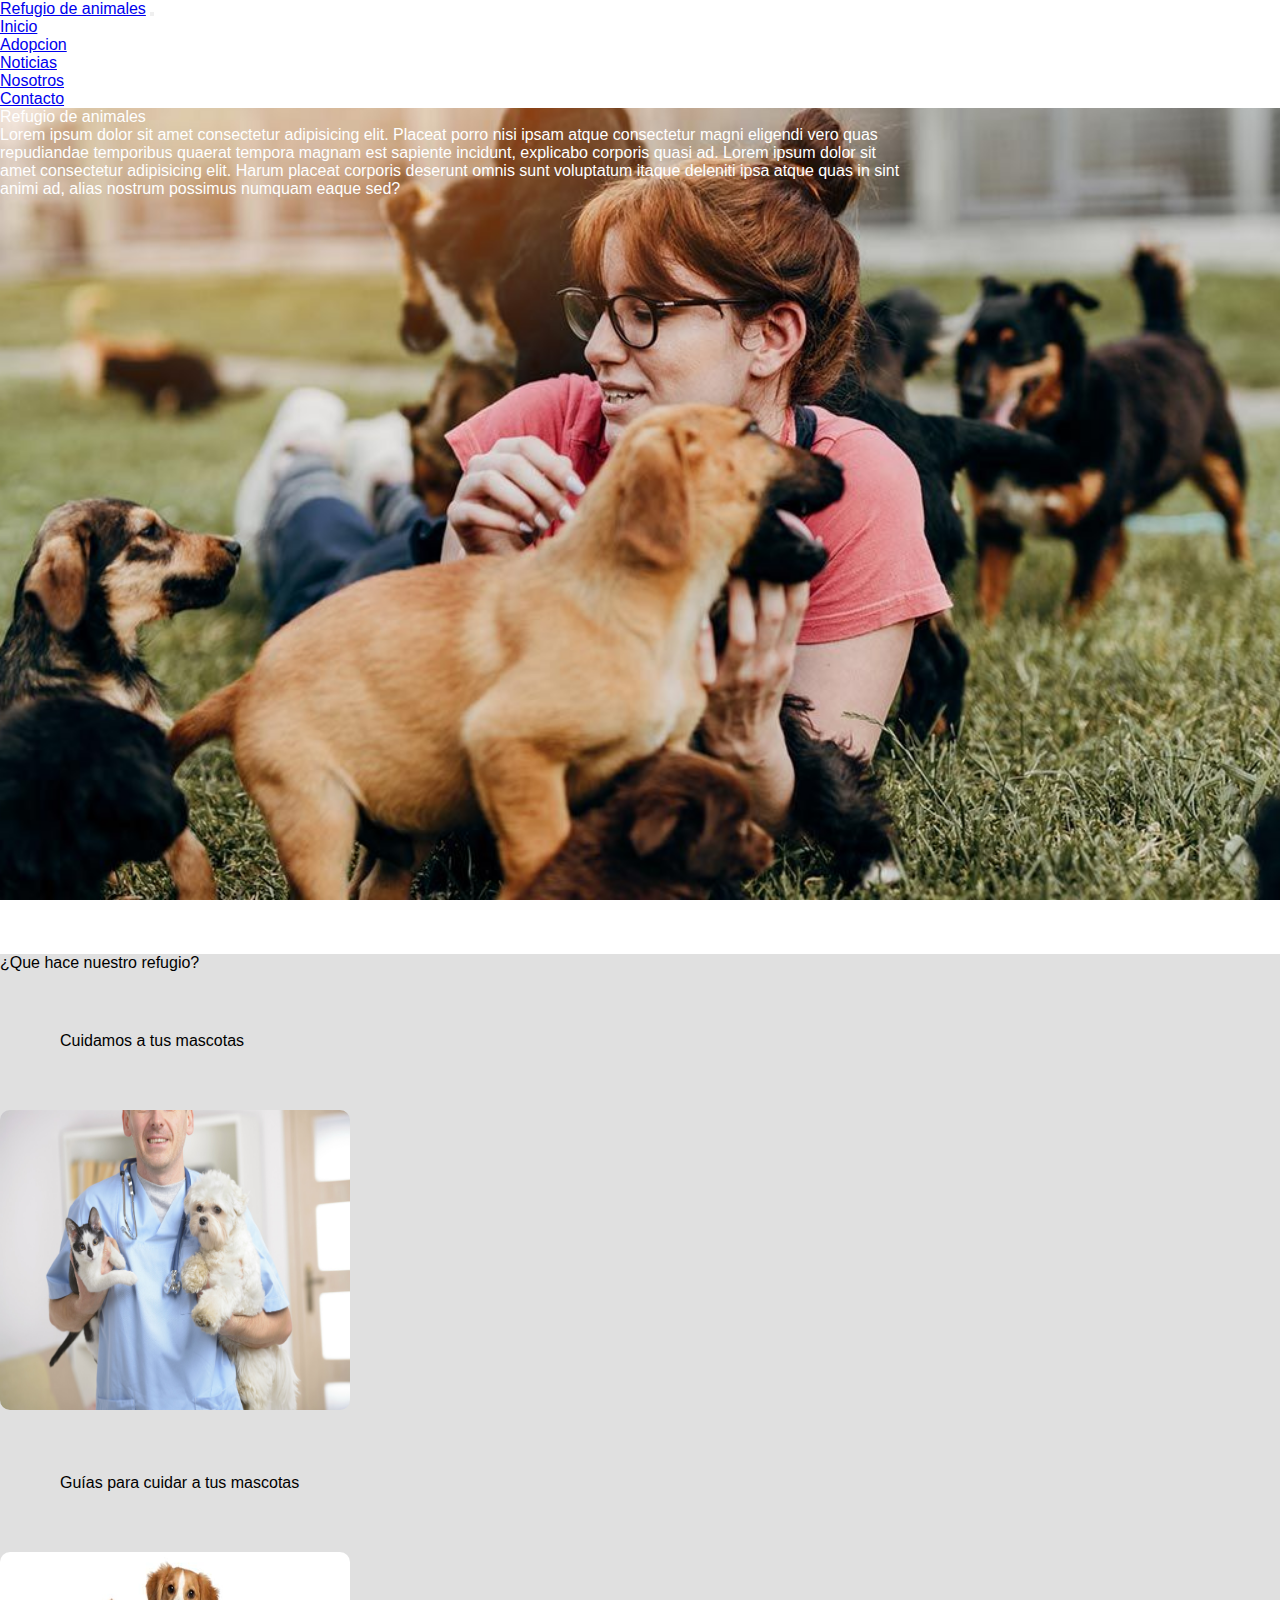
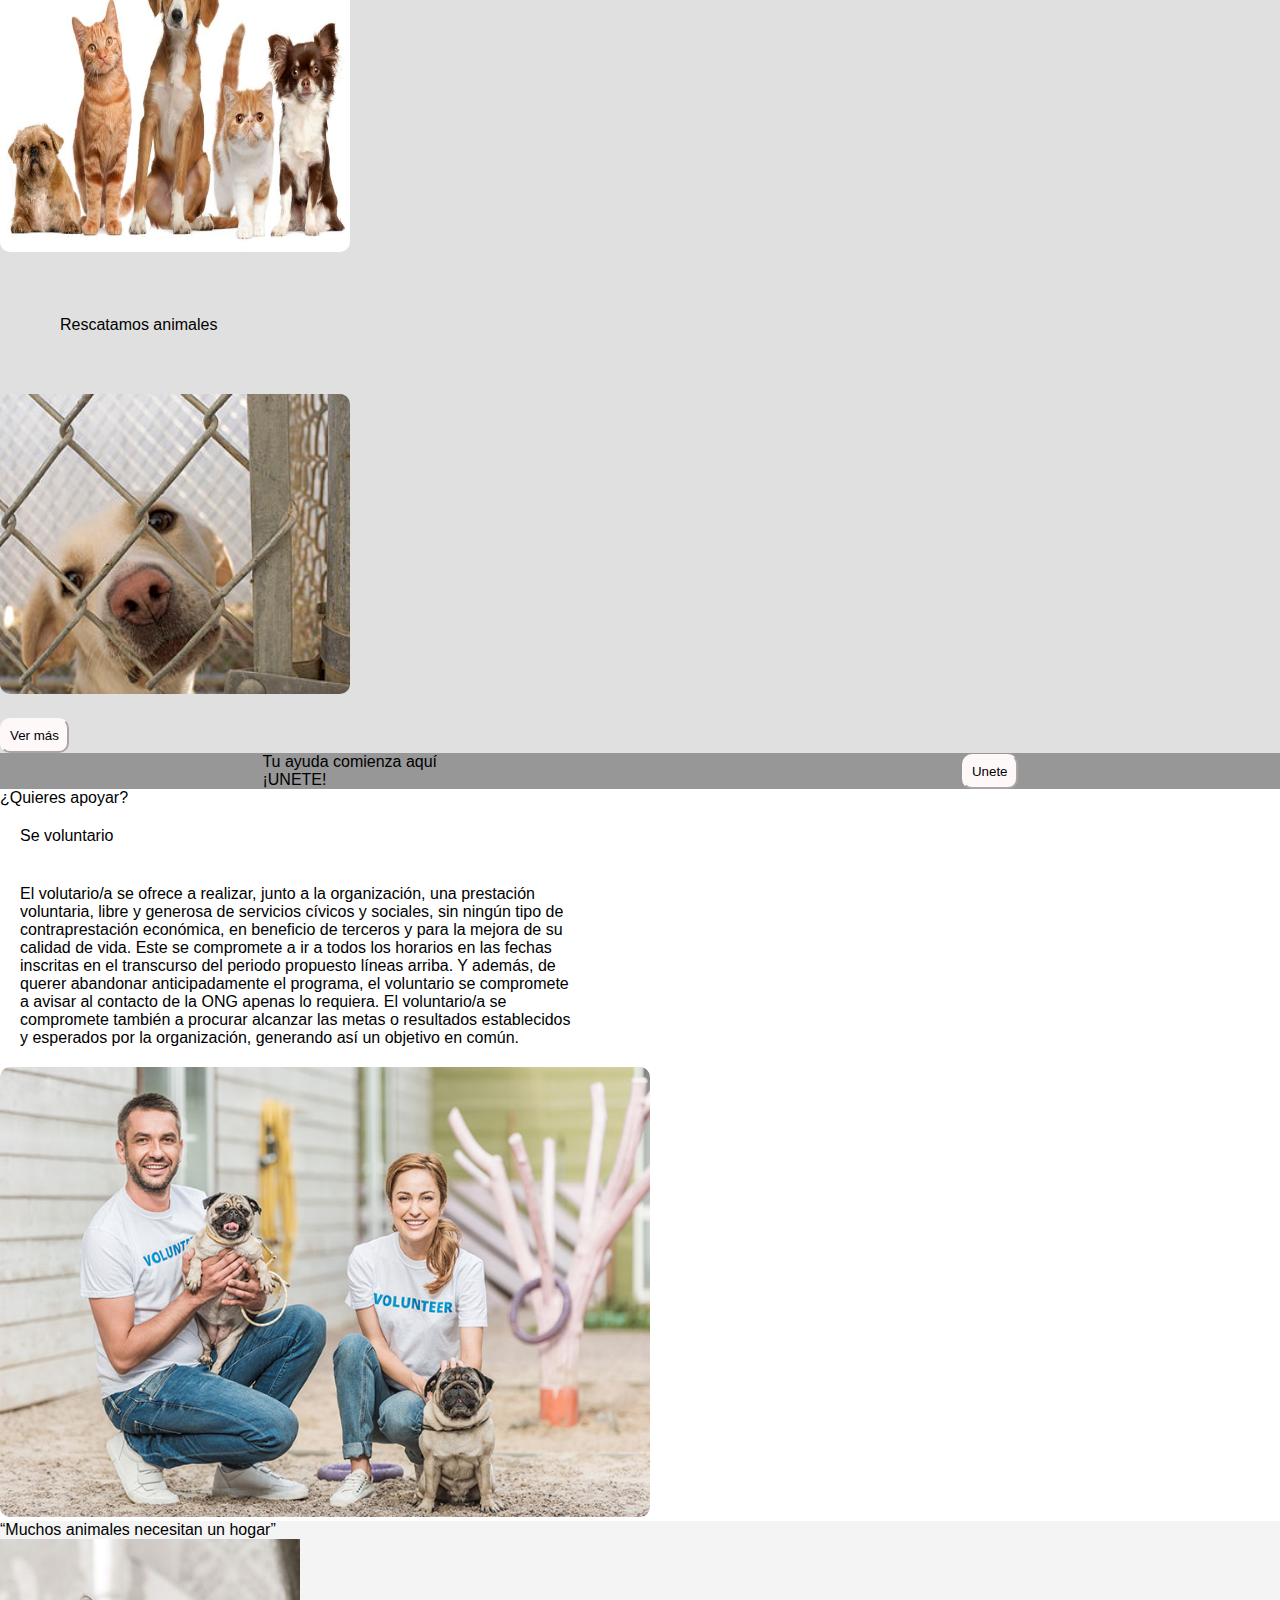
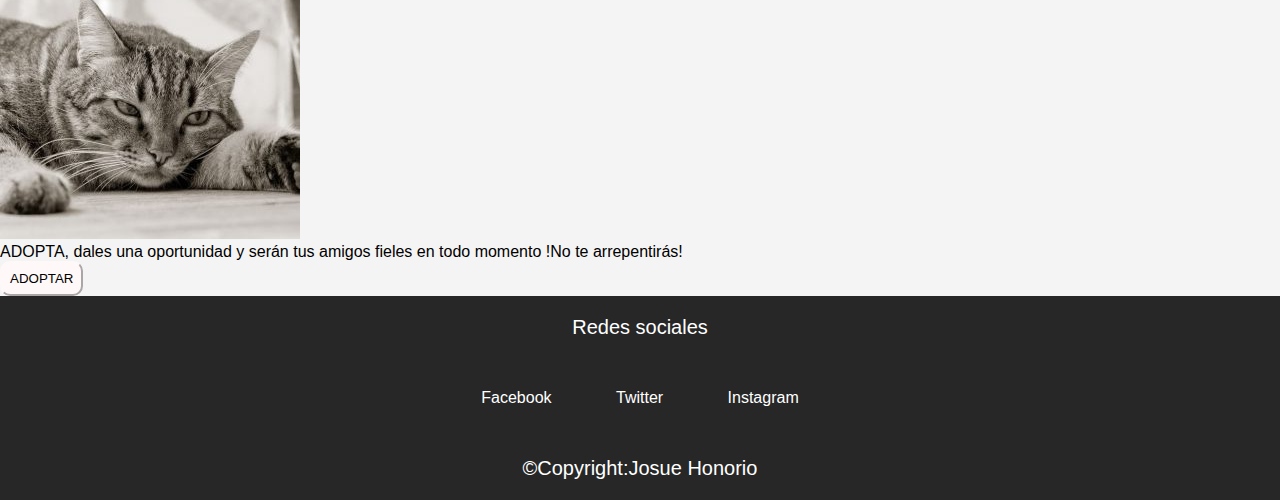
<file: index.html>
<!DOCTYPE html>
<html lang="en">
<head>
    <meta charset="UTF-8">
    <meta http-equiv="X-UA-Compatible" content="IE=edge">
    <meta name="viewport" content="width=device-width, initial-scale=1.0">
    <meta name="viewport" content="width=device-width, initial-scale=1">
    <link href="https://cdn.jsdelivr.net/npm/bootstrap@5.1.3/dist/css/bootstrap.min.css" rel="stylesheet" integrity="sha384-1BmE4kWBq78iYhFldvKuhfTAU6auU8tT94WrHftjDbrCEXSU1oBoqyl2QvZ6jIW3" crossorigin="anonymous">
    <link rel="stylesheet" href="https://cdnjs.cloudflare.com/ajax/libs/animate.css/4.1.1/animate.min.css"/>
    <link rel="stylesheet" href="./estilo/style.css">
    
    <title>Refugio de animales</title>
</head>
<body>

    <!------------- HEADER/NAV ------------->

    <header>
        <nav class="navbar navbar-expand-lg navbar-light bg-light">
            <div class="container-fluid">
                <a class="navbar-brand" href="index.html">Refugio de animales</a>
                <button class="navbar-toggler" type="button" data-bs-toggle="collapse" data-bs-target="#navbarNav" aria-controls="navbarNav" aria-expanded="false" aria-label="Toggle navigation">
                    <span class="navbar-toggler-icon"></span>
                </button>
                <div class="collapse navbar-collapse justify-content-end" id="navbarNav">

                    <ul class="navbar-nav fs-5">
                        <li class="nav-item"><a class="nav-link active" aria-current="page" href="index.html">Inicio</a></li>
                        <li class="nav-item"><a class="nav-link" href="./secciones/adopcion.html">Adopcion</a></li>
                        <li class="nav-item"><a class="nav-link" href="./secciones/noticias.html">Noticias</a></li>
                        <li class="nav-item"><a class="nav-link" href="./secciones/nosotros.html">Nosotros</a></li>
                        <li class="nav-item"><a class="nav-link" href="./secciones/contacto.html">Contacto</a></li>
                    </ul>
                </div>
            </div>
        </nav>
    </header>


    <main>

        <!------------- HERO SECTION ------------->

        <section class="inicio-hero px-xl-5 px-4">
            <div class="inicio-texto d-flex flex-column justify-content-center  animate__animated animate__zoomIn">

                <p class="display-3">Refugio de animales</p>

                <p class="h5 pb-3">Lorem ipsum dolor sit amet consectetur adipisicing elit. Placeat porro nisi ipsam atque consectetur magni eligendi vero quas repudiandae temporibus quaerat tempora magnam est sapiente incidunt, explicabo corporis quasi ad. Lorem ipsum dolor sit amet consectetur adipisicing elit. Harum placeat corporis deserunt omnis sunt voluptatum itaque deleniti ipsa atque quas in sint animi ad, alias nostrum possimus numquam eaque sed?</p>
                
            </div>
        </section> 

        <!------------- INFORMACION ------------->

        <section class="d-flex flex-column align-items-center px-4 py-5 fondo-edit">
            <p class="h1 fw-bold text-center">¿Que hace nuestro refugio?</p>

            <div class="d-flex flex-wrap justify-content-center px-4">

                <div class="img-caja p-3 text-center caja-responsive">
                    <p class="h3 edit-titulo">Cuidamos a tus mascotas</p>
                    <img src="./multimedia/imagenes/cuidamos-a-tus-mascotas.jpg" alt="cuidamos-a-tus-mascotas">
                </div>
    
                <div class="img-caja p-3 text-center caja-responsive">
                    <p class="h3 edit-titulo">Guías para cuidar a tus mascotas</p>
                    <img src="./multimedia/imagenes/cuidar-a-tus-mascotas.jpg" alt="cuidar-a-tus-mascotas">
                </div>
    
                <div class="img-caja p-3 text-center caja-responsive">
                    <p class="h3 edit-titulo">Rescatamos animales</p>
                    <img src="./multimedia/imagenes/rescate-de-animales.jpg" alt="rescate-de-animales">
                </div>

            </div>
                <button type="button" class="button-edit btn fw-bold"><a href="#">Ver más</a></button>
        </section>

        <!------------- BANNER ------------->

        <section class="inicio-banner px-4 py-5">
            <div>
                <p class="h2 fw-bold">Tu ayuda comienza aquí</p>
                <p class="h4">¡UNETE!</p>
            </div>
            <button type="button" class="button-edit btn fw-bold "><a href="./secciones/contacto.html">Unete</a></button>
        </section>

        <!------------- APOYAR/INFO ------------->

        <section class="d-flex flex-column align-items-center px-4 py-5">
            <p class="h1 fw-bold text-center">¿Quieres apoyar?</p>
            <div class="caja-img d-flex flex-wrap justify-content-center px-4"> 
                <div class="caja-text">
                    <p class="h3">Se voluntario</p>
                    <p>El volutario/a se ofrece a realizar, junto a la organización, una prestación voluntaria, libre y generosa de servicios cívicos y sociales, sin ningún tipo de 
                        contraprestación económica, en beneficio de terceros y para la mejora de su calidad de vida.
                
                        Este se compromete a ir a todos los horarios en las fechas inscritas en el transcurso del periodo propuesto líneas arriba. Y además, de querer abandonar anticipadamente el programa, el voluntario se compromete a avisar al contacto de la ONG apenas lo requiera.
                
                        El voluntario/a se compromete también a procurar alcanzar las metas o resultados establecidos y esperados por la organización, generando así un objetivo en común.
                    </p>
                </div>
                    <img src="./multimedia/imagenes/voluntariado-con-animales.jpg" alt="voluntariado-con-animales">
            </div>
        </section>

        <!------------- ADOPCION ------------->

        <section class="flexSpot">
            <div class="adoptar-inicio d-flex flex-column align-items-center px-4 py-5 caja-responsive">
				<p class="firstTitle h1 text-center">“Muchos animales necesitan un hogar”</p>
				<img class="pt-5" src="./multimedia/imagenes/gato-uno.jpg" alt="gato-uno">
				<p class="secondColor text-center parrafoExacto pt-4">ADOPTA, dales una oportunidad y serán tus amigos fieles en todo momento !No te arrepentirás!</p>
                <button type="button" class="button-edit btn fw-bold"><a href="./secciones/adopcion.html">ADOPTAR</a></button>
        </section>

    </main>

    <!------------- FOOTER ------------->

    <footer class="caja-footer">
        <p>Redes sociales</p>
        <ul>
			<li><a href="https://www.facebook.com/" target="_blank">Facebook</a></li>
			<li><a href="https://www.twitter.com/" target="_blank">Twitter</a></li>
			<li><a href="https://www.instagram.com/" target="_blank">Instagram</a></li>
		</ul>

        <div>
            <p>©Copyright:Josue Honorio</p>
        </div>
    </footer>
    
    <script src="https://cdn.jsdelivr.net/npm/bootstrap@5.1.3/dist/js/bootstrap.bundle.min.js" integrity="sha384-ka7Sk0Gln4gmtz2MlQnikT1wXgYsOg+OMhuP+IlRH9sENBO0LRn5q+8nbTov4+1p" crossorigin="anonymous"></script>
</body>
</html>
</file>
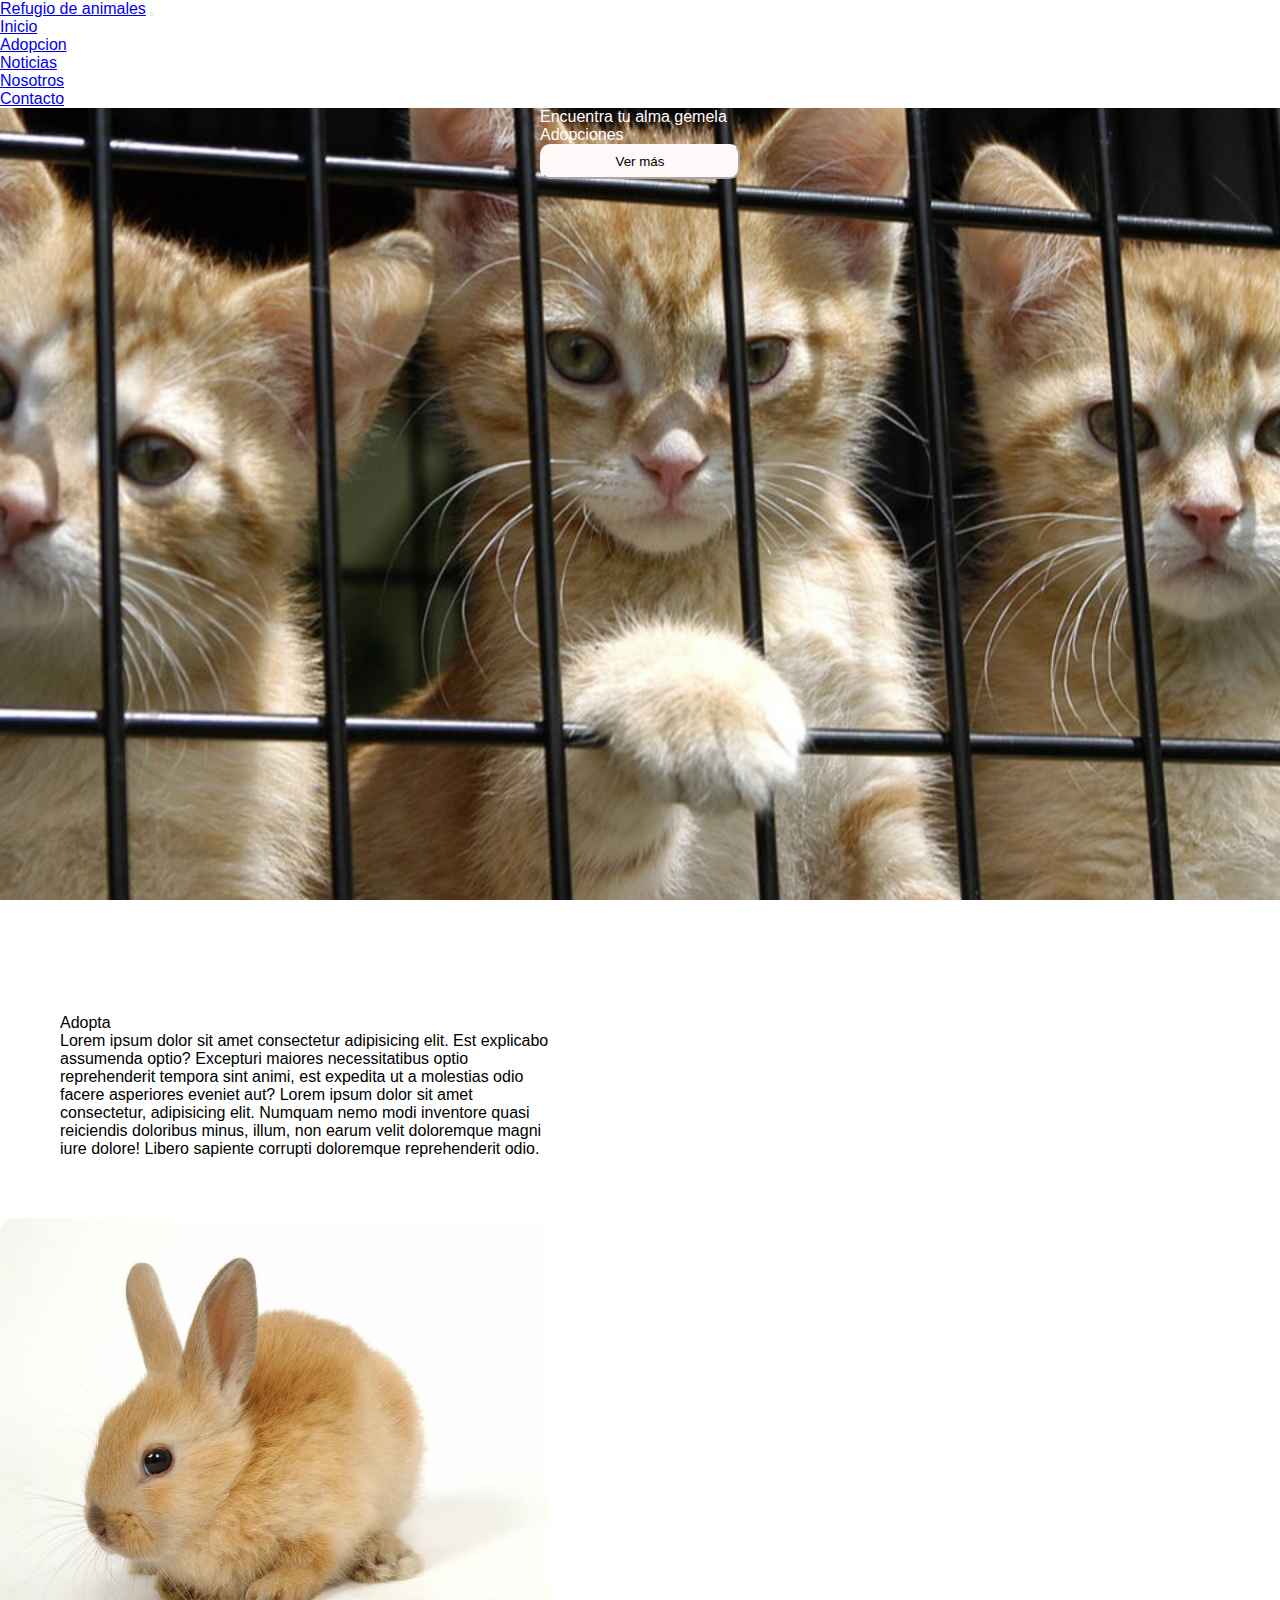
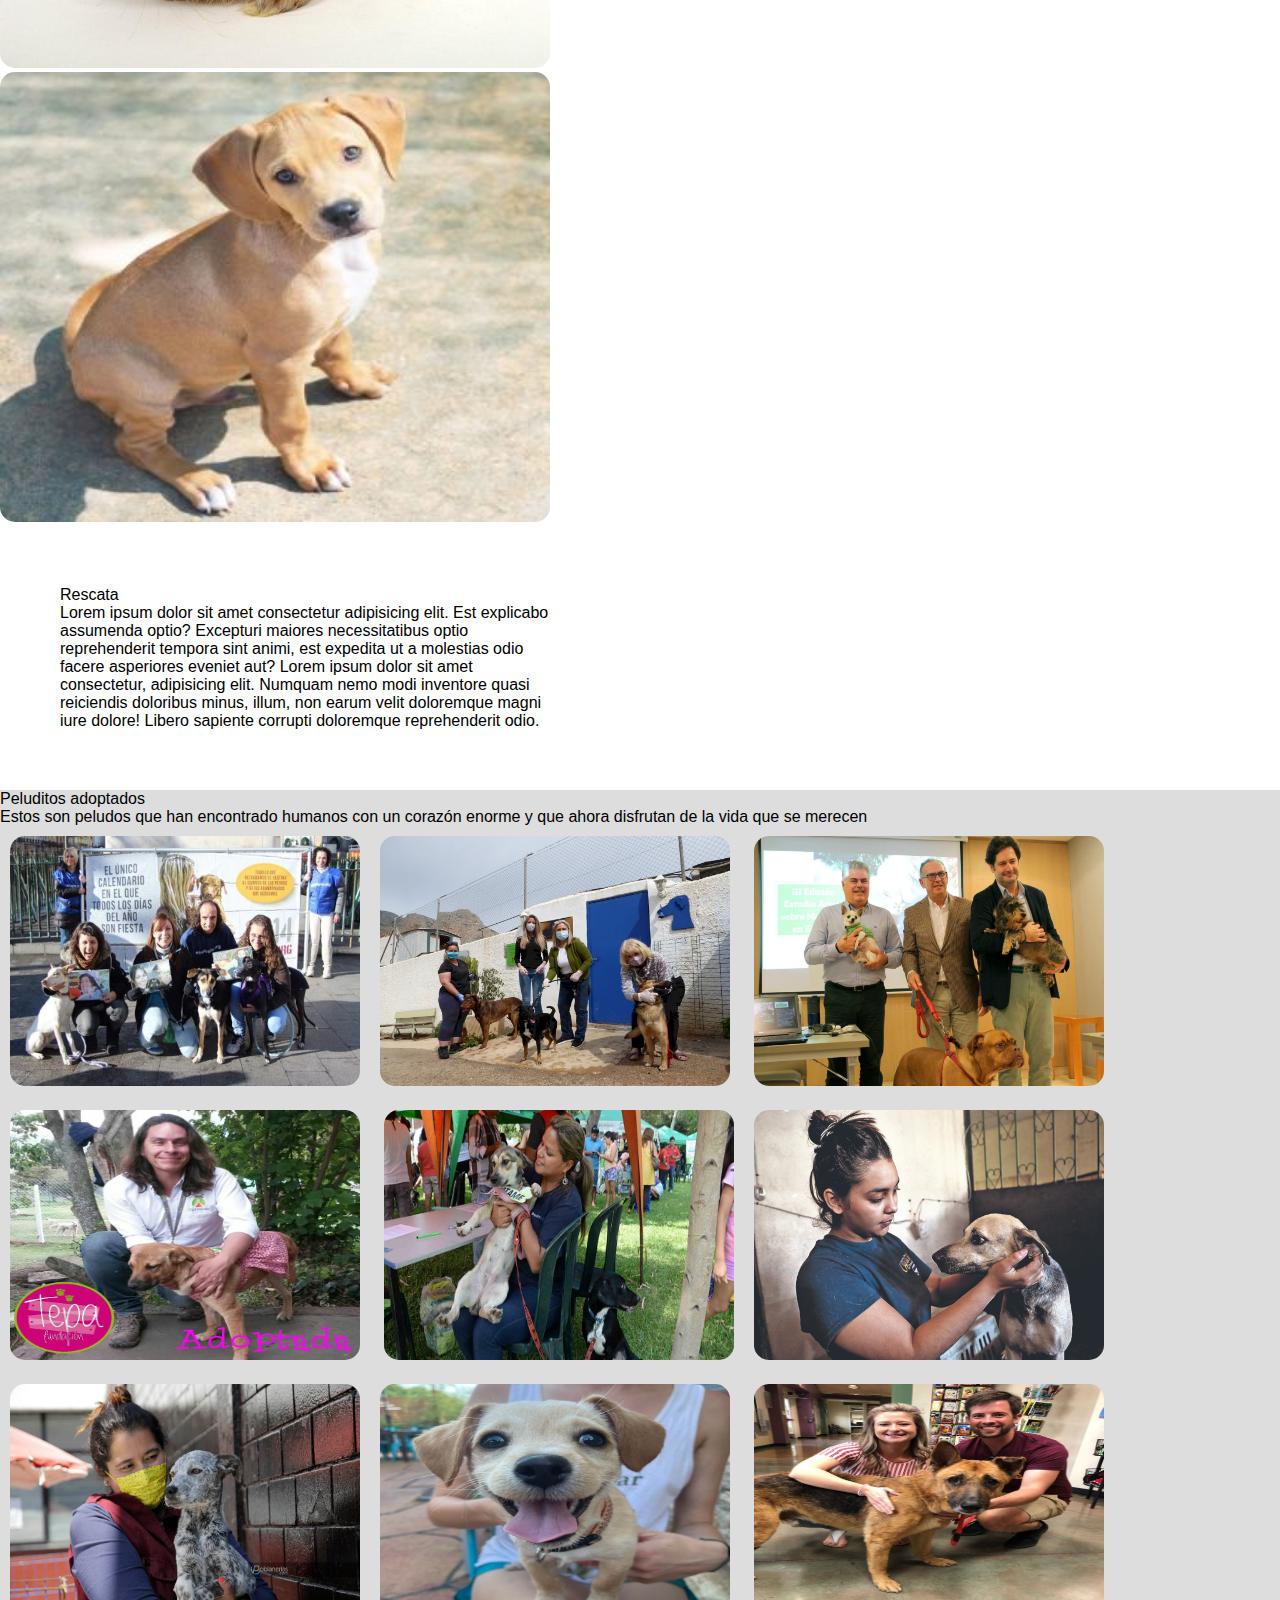
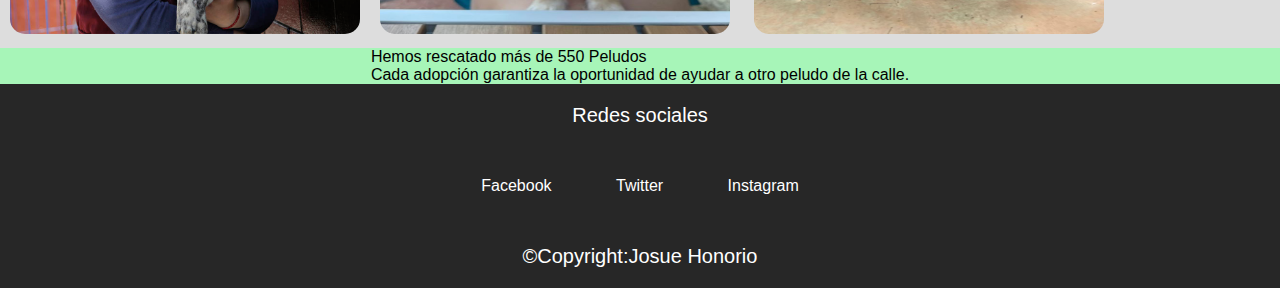
<file: secciones/adopcion.html>
<!DOCTYPE html>
<html lang="en">
<head>
    <meta charset="UTF-8">
    <meta http-equiv="X-UA-Compatible" content="IE=edge">
    <meta name="viewport" content="width=device-width, initial-scale=1.0">
    <meta name="viewport" content="width=device-width, initial-scale=1">
    <link href="https://cdn.jsdelivr.net/npm/bootstrap@5.1.3/dist/css/bootstrap.min.css" rel="stylesheet" integrity="sha384-1BmE4kWBq78iYhFldvKuhfTAU6auU8tT94WrHftjDbrCEXSU1oBoqyl2QvZ6jIW3" crossorigin="anonymous">
    <link rel="stylesheet" href="https://cdnjs.cloudflare.com/ajax/libs/animate.css/4.1.1/animate.min.css"/>
    <link rel="stylesheet" href="../estilo/style.css">
    
    <title>Adopcion</title>
</head>
<body>

    <!------------- HEADER/NAV ------------->

    <header>
        <nav class="navbar navbar-expand-lg navbar-light bg-light">
            <div class="container-fluid">
                <a class="navbar-brand" href="index.html">Refugio de animales</a>
                <button class="navbar-toggler" type="button" data-bs-toggle="collapse" data-bs-target="#navbarNav" aria-controls="navbarNav" aria-expanded="false" aria-label="Toggle navigation">
                    <span class="navbar-toggler-icon"></span>
                </button>
                <div class="collapse navbar-collapse justify-content-end" id="navbarNav">

                    <ul class="navbar-nav fs-5">
                        <li class="nav-item"><a class="nav-link active" aria-current="page" href="../index.html">Inicio</a></li>
                        <li class="nav-item"><a class="nav-link" href="./adopcion.html">Adopcion</a></li>
                        <li class="nav-item"><a class="nav-link" href="./noticias.html">Noticias</a></li>
                        <li class="nav-item"><a class="nav-link" href="./nosotros.html">Nosotros</a></li>
                        <li class="nav-item"><a class="nav-link" href="./contacto.html">Contacto</a></li>
                    </ul>
                </div>
            </div>
        </nav>
    </header>

    <main>

        <!------------- HERO SECTION ------------->

        <section class="adopcion-hero px-xl-5 px-4">
            <div class="adopcion-texto d-flex flex-column justify-content-center animate__animated animate__flipInX">

                <p class="display-4">Encuentra tu alma gemela</p>

                <p class="h3 pb-4">Adopciones</p>

                <button type="button" class="button-edit editar-adop btn fw-bold"><a href="#">Ver más</a></button>
                
            </div>
            
        </section>

        <!------------- ADOPTAR ------------->

        <section class="d-flex flex-column align-items-center px-4 py-5">
            
            <div class="d-flex flex-wrap justify-content-center px-4 img-edit caja-responsive">
                <div class="caja-adoptar">
                    <p class="h1 fw-bold">Adopta</p>
                    <p class="h5">Lorem ipsum dolor sit amet consectetur adipisicing elit. Est explicabo assumenda optio? Excepturi maiores necessitatibus optio reprehenderit tempora sint animi, est expedita ut a molestias odio facere asperiores eveniet aut? Lorem ipsum dolor sit amet consectetur, adipisicing elit. Numquam nemo modi inventore quasi reiciendis doloribus minus, illum, non earum velit doloremque magni iure dolore! Libero sapiente corrupti doloremque reprehenderit odio.</p>
                </div>
                <img src="../multimedia/imagenes/conejo.jpg" alt="conejo">
            </div>

            <div class="d-flex flex-wrap-reverse justify-content-center px-4 img-edit caja-responsive">
                <img src="../multimedia/imagenes/perro-uno.jpg" alt="perro">
                <div class="caja-adoptar">
                    <p class="h1 fw-bold">Rescata</p>
                    <p class="h5">Lorem ipsum dolor sit amet consectetur adipisicing elit. Est explicabo assumenda optio? Excepturi maiores necessitatibus optio reprehenderit tempora sint animi, est expedita ut a molestias odio facere asperiores eveniet aut? Lorem ipsum dolor sit amet consectetur, adipisicing elit. Numquam nemo modi inventore quasi reiciendis doloribus minus, illum, non earum velit doloremque magni iure dolore! Libero sapiente corrupti doloremque reprehenderit odio.</p>
                </div>

            </div>

        </section>

        <!------------- ADOPTADOS ------------->

        <section class="d-flex flex-column align-items-center px-4 py-5 edit-fondo">
            <p class="h1 fw-bold">Peluditos adoptados</p>
            <p class="h5">Estos son peludos que han encontrado humanos con un corazón enorme y que ahora disfrutan de la vida que se merecen</p>
            <div class="caja-imagen d-flex flex-wrap justify-content-center px-4">
                <img src="../multimedia/imagenes/adoptados-1.jpg" alt="adoptados-1"><img src="../multimedia/imagenes/adoptados-2.jpg" alt="adoptados-2"> 
                <img src="../multimedia/imagenes/adoptados-3.jpg" alt="adoptados-3"><img src="../multimedia/imagenes/adoptados-4.jpg" alt="adoptados-4">
                <img src="../multimedia/imagenes/adoptados-5.jpg" alt="adoptados-5"><img src="../multimedia/imagenes/adoptados-6jpg.jpg" alt="adoptados-6">
                <img src="../multimedia/imagenes/adoptados-7.jpg" alt="adoptados-7"><img src="../multimedia/imagenes/adoptados-8.jpg" alt="adoptados-8"> 
                <img src="../multimedia/imagenes/adoptados-9.jpg" alt="adoptados-9">
            </div>  
        </section>

        <!------------- BANNER ------------->

        <section class="d-flex flex-wrap caja-similar px-4 py-5">

            <div class="d-flex flex-column  align-items-center px-4 ">
                <p class="h2 fw-bold">Hemos rescatado más de 550 Peludos</p>
                <p class="h5">Cada adopción garantiza la oportunidad de ayudar a otro peludo de la calle.</p>
            </div>

        </section>

    </main>




    <!------------- FOOTER ------------->

    <footer class="caja-footer">
        <p>Redes sociales</p>
        <ul>
			<li><a href="https://www.facebook.com/" target="_blank">Facebook</a></li>
			<li><a href="https://www.twitter.com/" target="_blank">Twitter</a></li>
			<li><a href="https://www.instagram.com/" target="_blank">Instagram</a></li>
		</ul>

        <div>
            <p>©Copyright:Josue Honorio</p>
        </div>
    </footer>
    
    <script src="https://cdn.jsdelivr.net/npm/bootstrap@5.1.3/dist/js/bootstrap.bundle.min.js" integrity="sha384-ka7Sk0Gln4gmtz2MlQnikT1wXgYsOg+OMhuP+IlRH9sENBO0LRn5q+8nbTov4+1p" crossorigin="anonymous"></script>
</body>
</html>
</file>
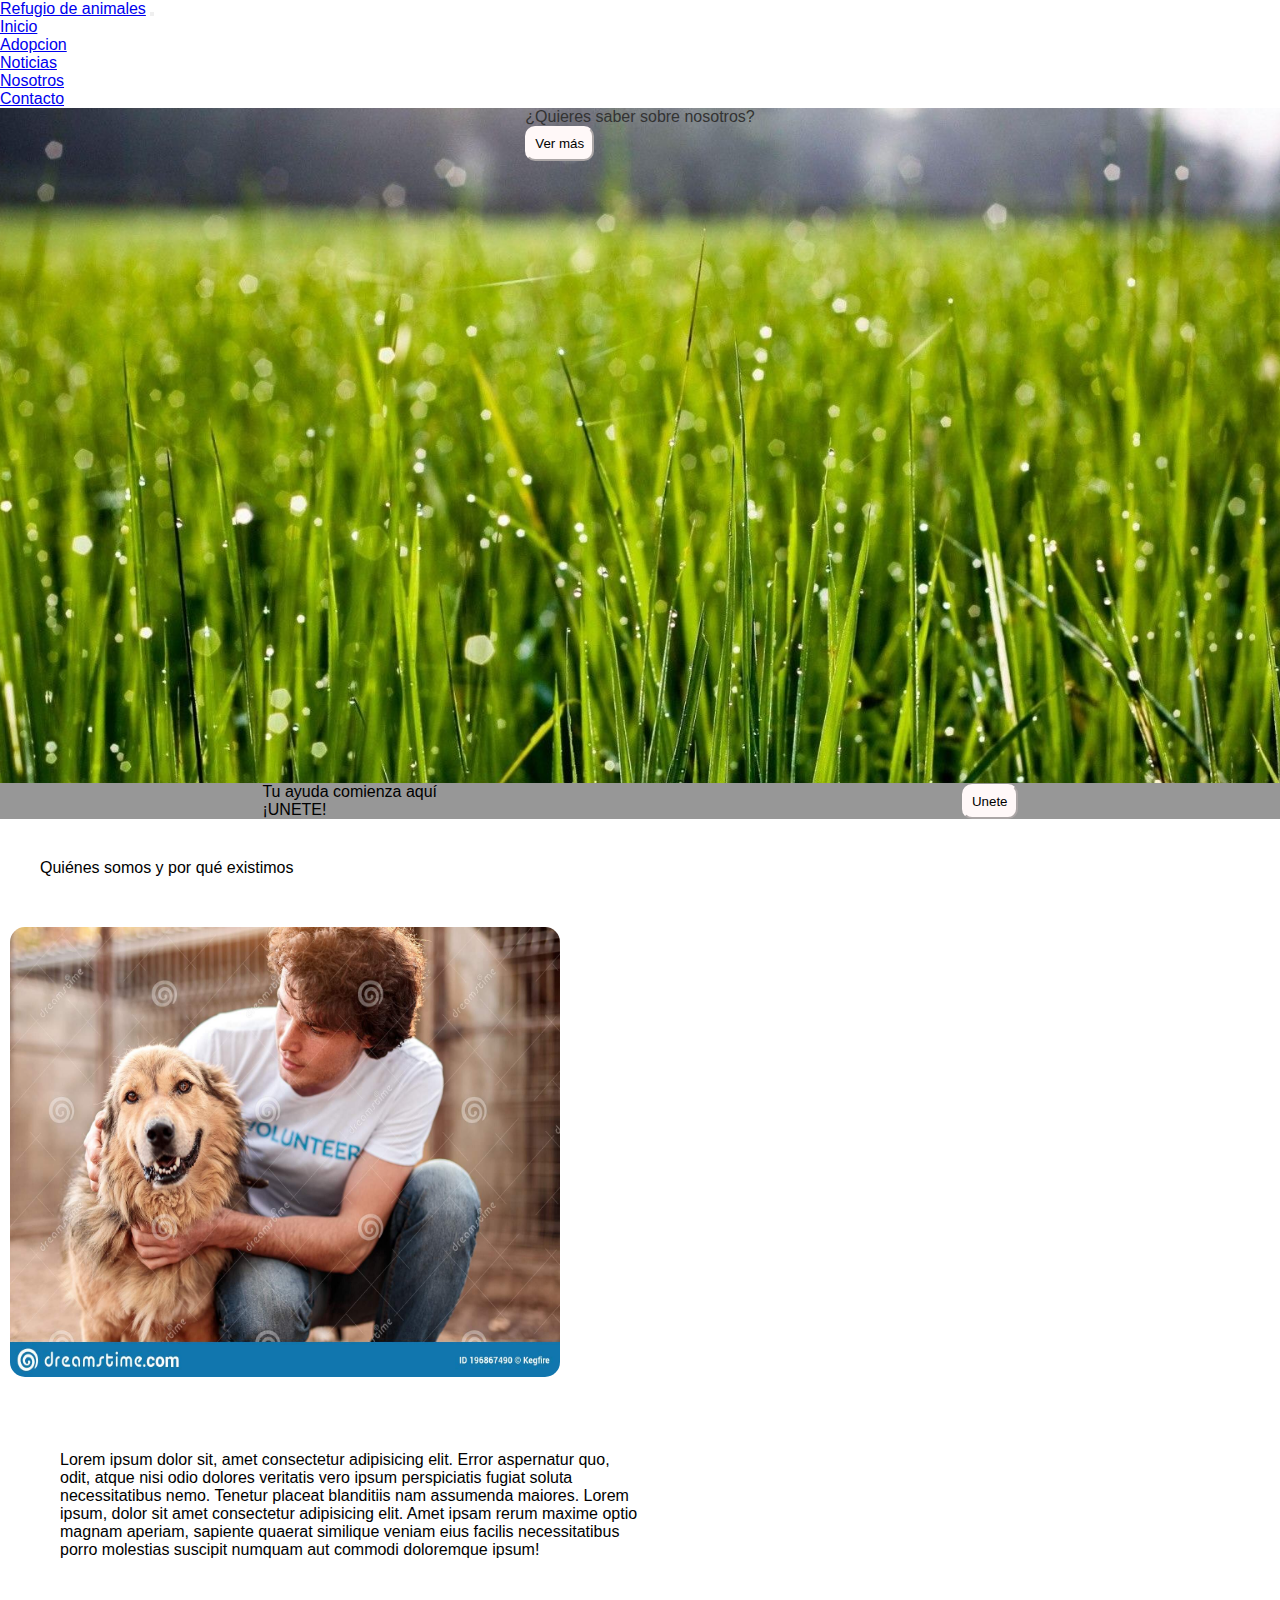
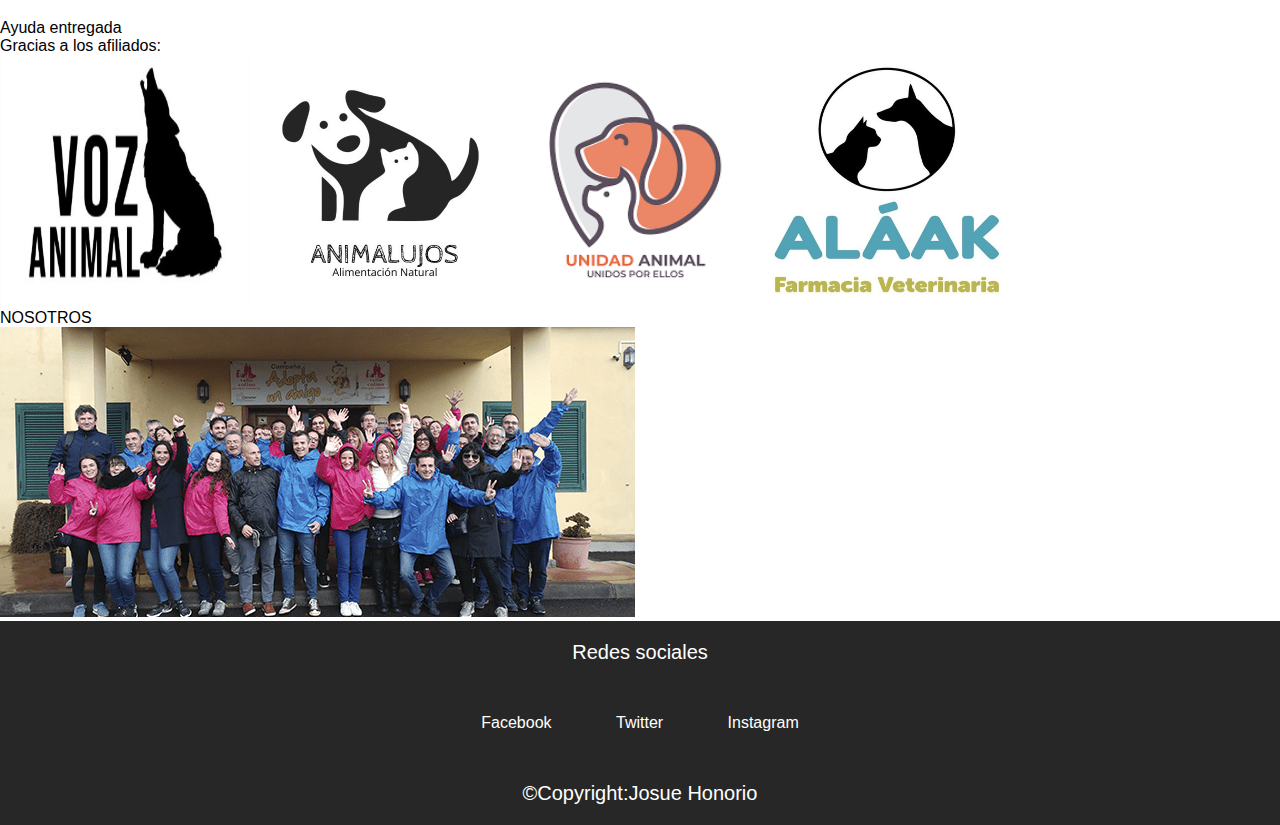
<file: secciones/nosotros.html>
<!DOCTYPE html>
<html lang="en">
<head>
    <meta charset="UTF-8">
    <meta http-equiv="X-UA-Compatible" content="IE=edge">
    <meta name="viewport" content="width=device-width, initial-scale=1.0">
    <meta name="viewport" content="width=device-width, initial-scale=1">
    <link href="https://cdn.jsdelivr.net/npm/bootstrap@5.1.3/dist/css/bootstrap.min.css" rel="stylesheet" integrity="sha384-1BmE4kWBq78iYhFldvKuhfTAU6auU8tT94WrHftjDbrCEXSU1oBoqyl2QvZ6jIW3" crossorigin="anonymous">
    <link rel="stylesheet" href="https://cdnjs.cloudflare.com/ajax/libs/animate.css/4.1.1/animate.min.css"/>
    <link rel="stylesheet" href="../estilo/style.css">
    
    <title>Nosotros</title>
</head>
<body>

    <!------------- HEADER/NAV ------------->

    <header>
        <nav class="navbar navbar-expand-lg navbar-light bg-light">
            <div class="container-fluid">
                <a class="navbar-brand" href="index.html">Refugio de animales</a>
                <button class="navbar-toggler" type="button" data-bs-toggle="collapse" data-bs-target="#navbarNav" aria-controls="navbarNav" aria-expanded="false" aria-label="Toggle navigation">
                    <span class="navbar-toggler-icon"></span>
                </button>
                <div class="collapse navbar-collapse justify-content-end" id="navbarNav">

                    <ul class="navbar-nav fs-5">
                        <li class="nav-item"><a class="nav-link active" aria-current="page" href="../index.html">Inicio</a></li>
                        <li class="nav-item"><a class="nav-link" href="./adopcion.html">Adopcion</a></li>
                        <li class="nav-item"><a class="nav-link" href="./noticias.html">Noticias</a></li>
                        <li class="nav-item"><a class="nav-link" href="./nosotros.html">Nosotros</a></li>
                        <li class="nav-item"><a class="nav-link" href="./contacto.html">Contacto</a></li>
                    </ul>
                </div>
            </div>
        </nav>
    </header>

    <main>

        <!------------- HERO SECTION ------------->

        <section class="nosotros-hero px-xl-5 px-4">
            <div class="nosotros-texto d-flex flex-column justify-content-center align-items-center animate__animated">

                <p class="display-4 fw-bold">¿Quieres saber sobre nosotros?</p>

                <a href="#asd"><button type="button" class="button-edit btn fw-bold">Ver más</button></a>
                
            </div>
            
        </section>


        <!------------- BANNER ------------->

        <section>
            <section class="inicio-banner px-4 py-5">
                <div>
                    <p class="h2 fw-bold">Tu ayuda comienza aquí</p>
                    <p class="h4">¡UNETE!</p>
                </div>
                <button type="button" class="button-edit btn fw-bold "><a href="../secciones/contacto.html">Unete</a></button>
            </section>
        </section>

        <!------------- INFO ------------->

        <section id="asd" class="d-flex flex-column align-items-center px-4 py-5">
            <p class="display-6 fw-bold subtitulo-nosotros">Quiénes somos y por qué existimos</p>

            <div class="caja-ad d-flex flex-wrap justify-content-center px-4 caja-responsive caja-texto">
                <img src="../multimedia/imagenes/voluntario-refugio.jpg" alt="voluntario-refugio">
                <p class="h5 fw-bold texto-sub">Lorem ipsum dolor sit, amet consectetur adipisicing elit. Error aspernatur quo, odit, atque nisi odio dolores veritatis vero ipsum perspiciatis fugiat soluta necessitatibus nemo. Tenetur placeat blanditiis nam assumenda maiores. Lorem ipsum, dolor sit amet consectetur adipisicing elit. Amet ipsam rerum maxime optio magnam aperiam, sapiente quaerat similique veniam eius facilis necessitatibus porro molestias suscipit numquam aut commodi doloremque ipsum!</p>
            </div>

        </section>

        <!------------- AYUDA ENTREGADA ------------->

        <section class="d-flex flex-column align-items-center px-4 py-5">
            <p class="display-6 fw-bold">Ayuda entregada</p>
            <p class="h5 fw-bold">Gracias a los afiliados:</p>
            <div class="d-flex flex-wrap justify-content-center px-4 caja-ayuda">
                <img src="../multimedia/imagenes/ayuda-1.jpeg" alt="ayuda-1">

                <img src="../multimedia/imagenes/ayuda-2.jpg" alt="ayuda-2">

                <img src="../multimedia/imagenes/ayuda-3.png" alt="ayuda-3">

                <img src="../multimedia/imagenes/ayuda-4.jpg" alt="ayuda-4">
            </div>
        </section>

        <!------------- NOSOTROS ------------->

        <section  class="d-flex flex-column align-items-center px-4 py-5">
            <div class="nosotros-responsive">
                <p class="display-6 fw-bold d-flex justify-content-center">NOSOTROS</p>
                <img src="../multimedia/imagenes/nosotros.png" alt="">
            </div>
        </section>


    </main>




    <!------------- FOOTER ------------->

    <footer class="caja-footer">
        <p>Redes sociales</p>
        <ul>
			<li><a href="https://www.facebook.com/" target="_blank">Facebook</a></li>
			<li><a href="https://www.twitter.com/" target="_blank">Twitter</a></li>
			<li><a href="https://www.instagram.com/" target="_blank">Instagram</a></li>
		</ul>

        <div>
            <p>©Copyright:Josue Honorio</p>
        </div>
    </footer>
    
    <script src="https://cdn.jsdelivr.net/npm/bootstrap@5.1.3/dist/js/bootstrap.bundle.min.js" integrity="sha384-ka7Sk0Gln4gmtz2MlQnikT1wXgYsOg+OMhuP+IlRH9sENBO0LRn5q+8nbTov4+1p" crossorigin="anonymous"></script>
</body>
</html>
</file>
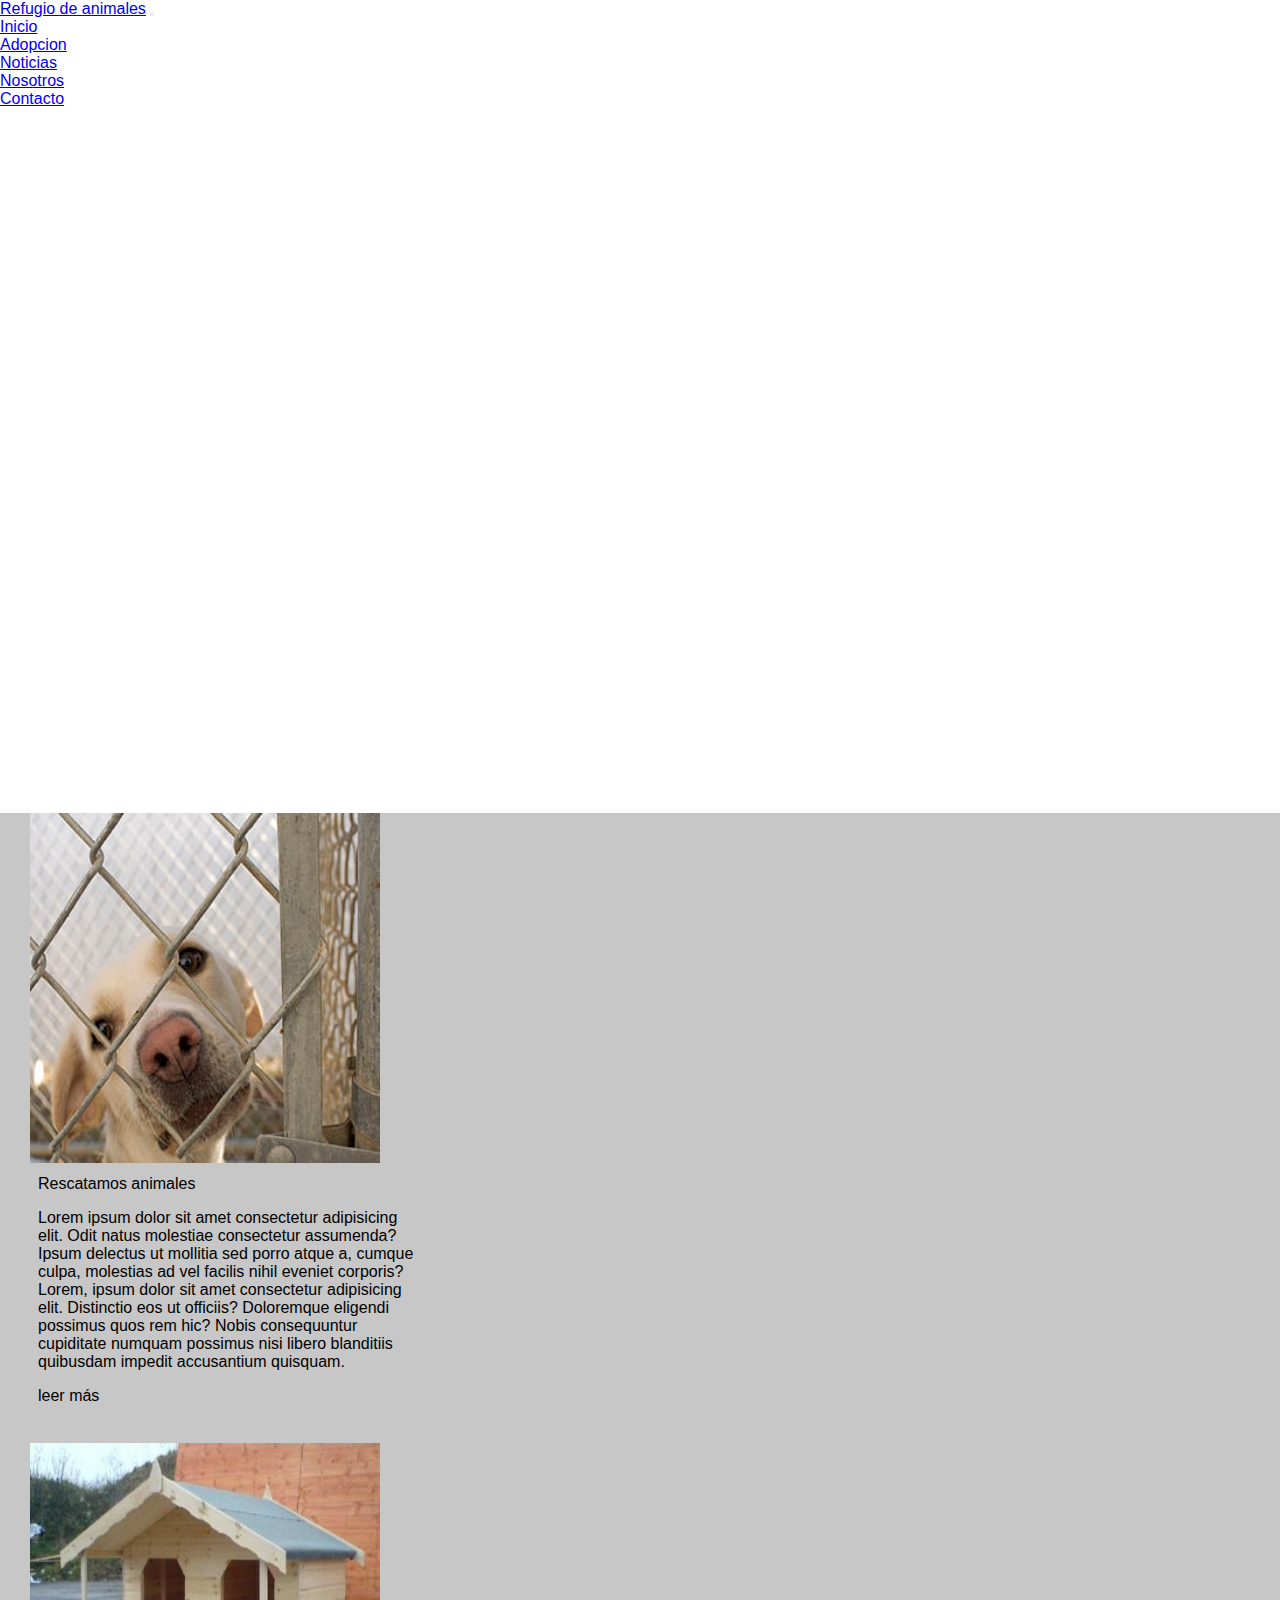
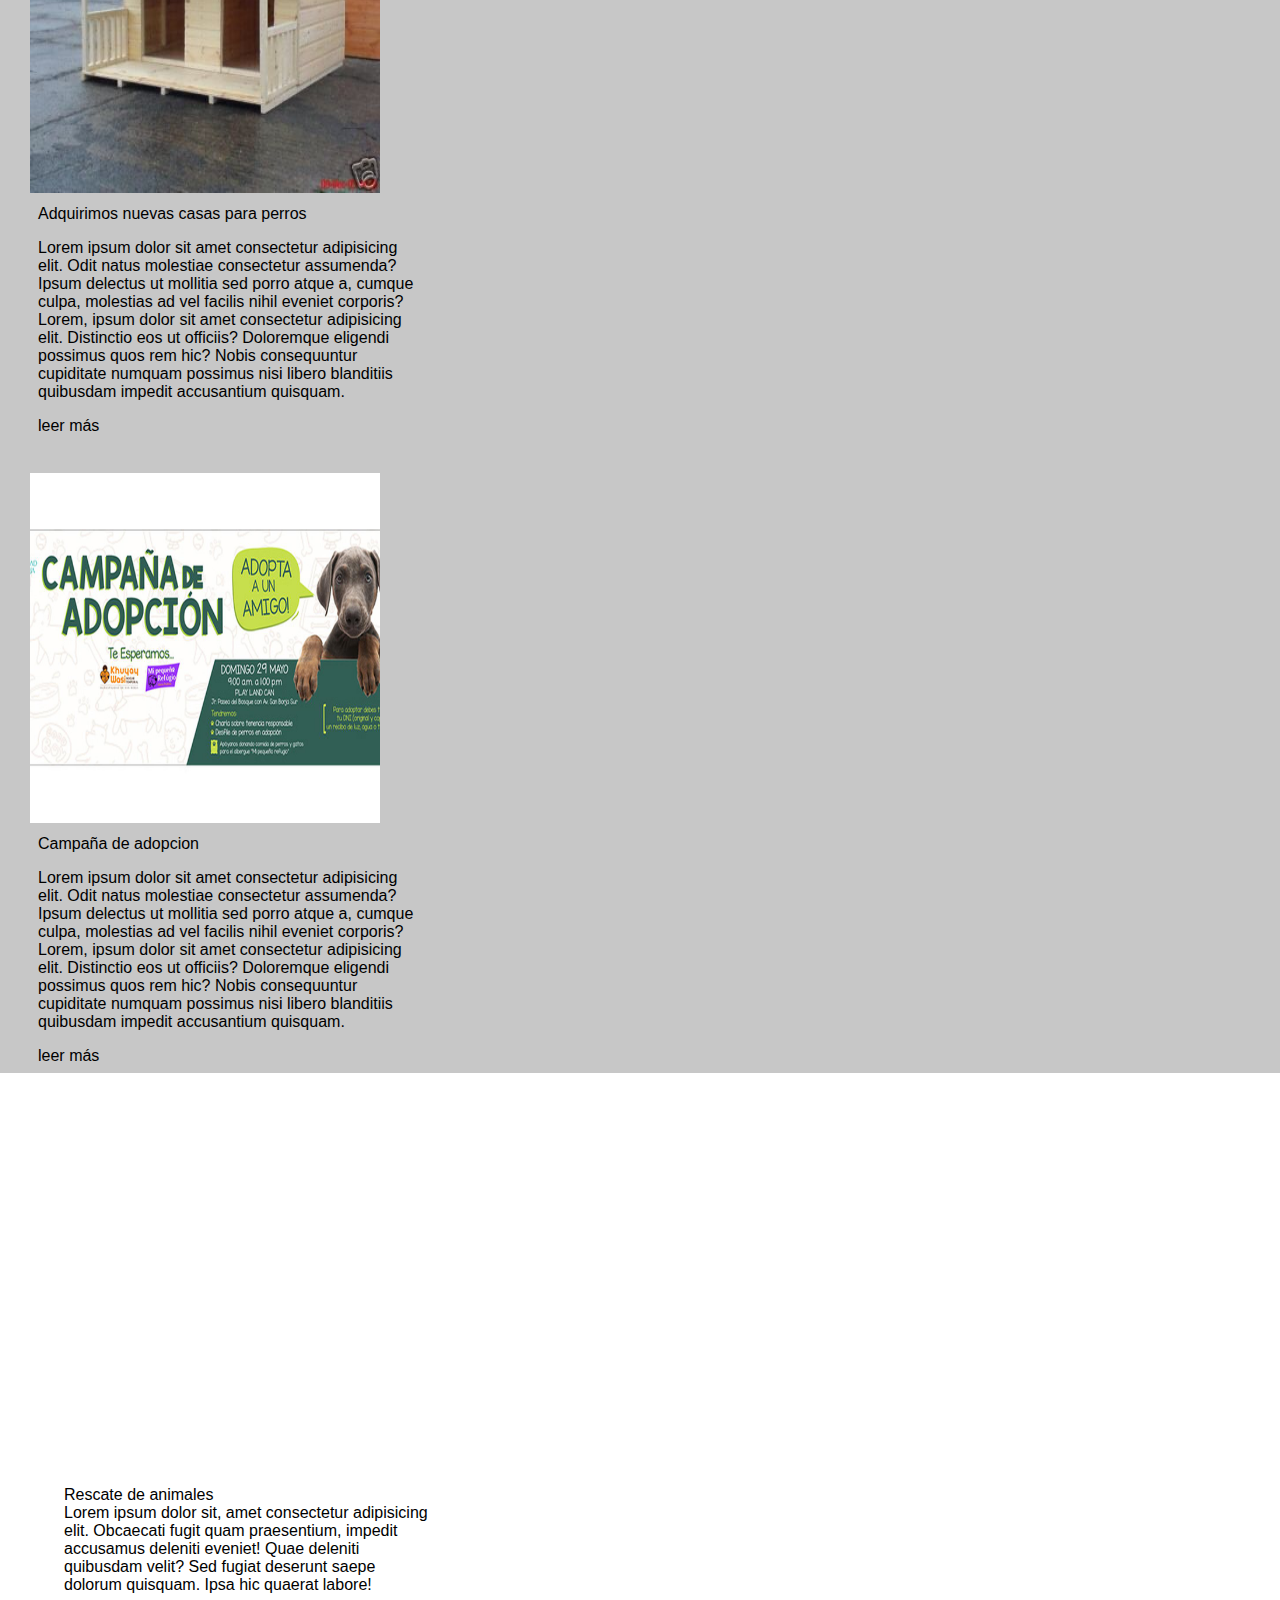
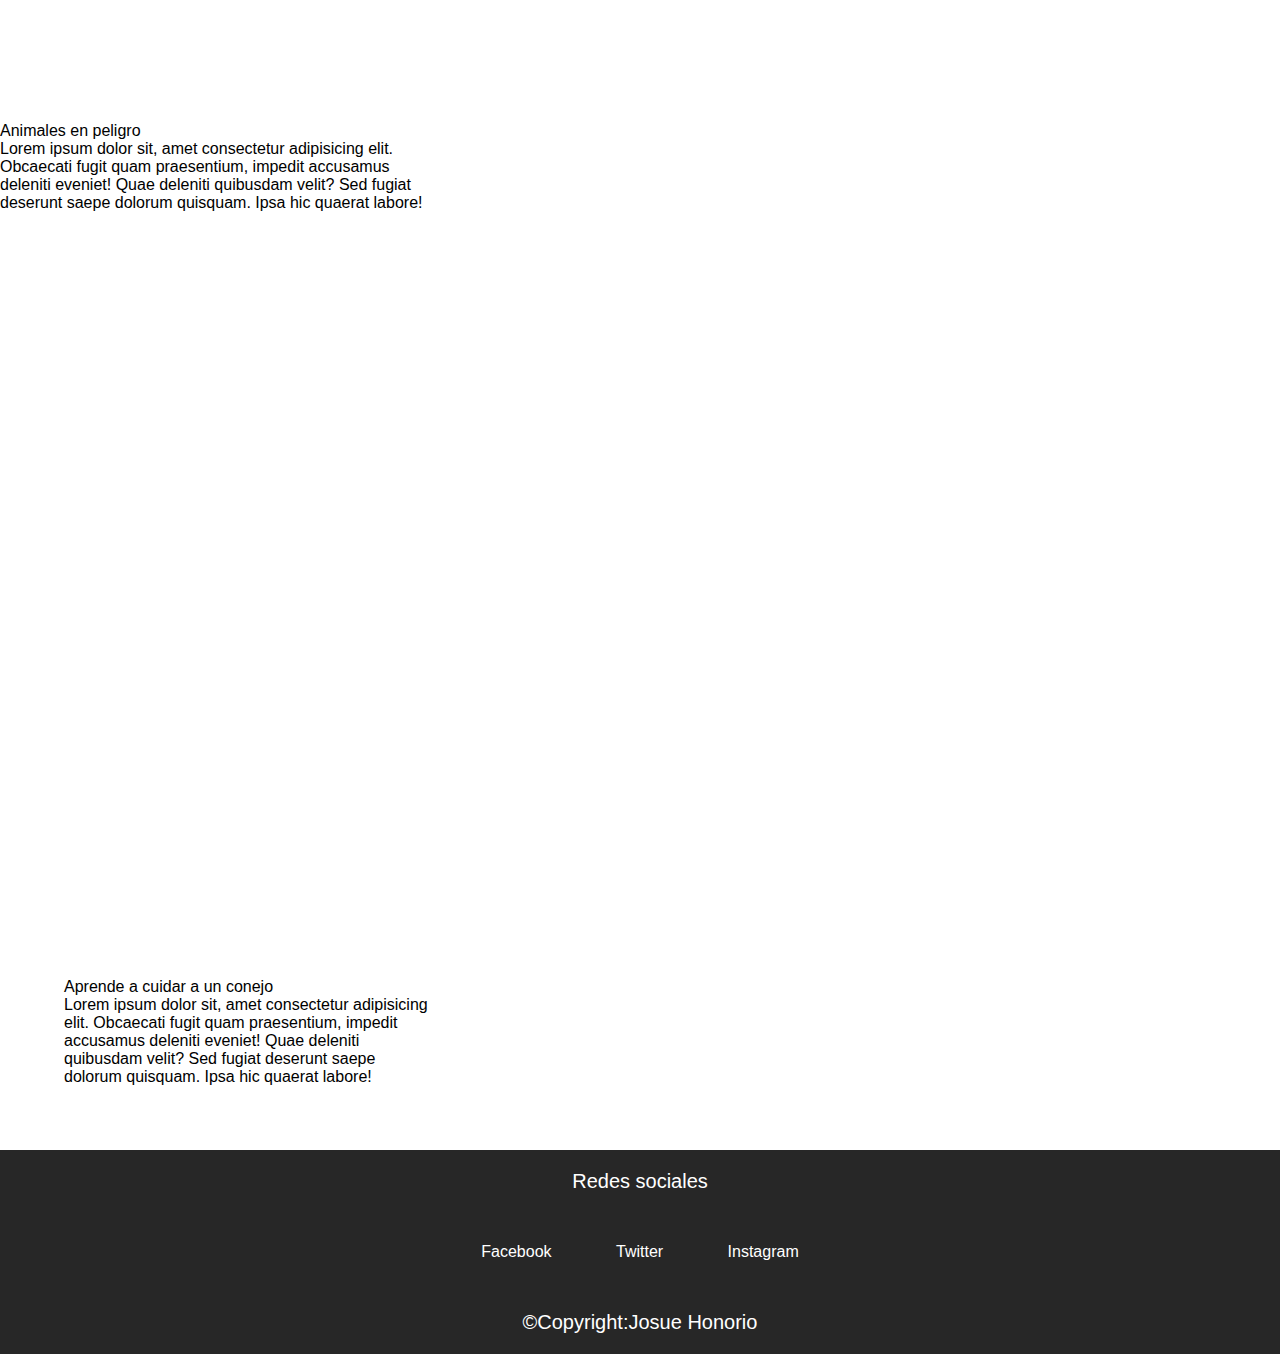
<file: secciones/noticias.html>
<!DOCTYPE html>
<html lang="en">
<head>
    <meta charset="UTF-8">
    <meta http-equiv="X-UA-Compatible" content="IE=edge">
    <meta name="viewport" content="width=device-width, initial-scale=1.0">
    <meta name="viewport" content="width=device-width, initial-scale=1">
    <link href="https://cdn.jsdelivr.net/npm/bootstrap@5.1.3/dist/css/bootstrap.min.css" rel="stylesheet" integrity="sha384-1BmE4kWBq78iYhFldvKuhfTAU6auU8tT94WrHftjDbrCEXSU1oBoqyl2QvZ6jIW3" crossorigin="anonymous">
    <link rel="stylesheet" href="https://cdnjs.cloudflare.com/ajax/libs/animate.css/4.1.1/animate.min.css"/>
    <link rel="stylesheet" href="../estilo/style.css">
    
    <title>Noticias</title>
</head>
<body>

    <!------------- HEADER/NAV ------------->

    <header>
        <nav class="navbar navbar-expand-lg navbar-light bg-light">
            <div class="container-fluid">
                <a class="navbar-brand" href="index.html">Refugio de animales</a>
                <button class="navbar-toggler" type="button" data-bs-toggle="collapse" data-bs-target="#navbarNav" aria-controls="navbarNav" aria-expanded="false" aria-label="Toggle navigation">
                    <span class="navbar-toggler-icon"></span>
                </button>
                <div class="collapse navbar-collapse justify-content-end" id="navbarNav">

                    <ul class="navbar-nav fs-5">
                        <li class="nav-item"><a class="nav-link active" aria-current="page" href="../index.html">Inicio</a></li>
                        <li class="nav-item"><a class="nav-link" href="./adopcion.html">Adopcion</a></li>
                        <li class="nav-item"><a class="nav-link" href="./noticias.html">Noticias</a></li>
                        <li class="nav-item"><a class="nav-link" href="./nosotros.html">Nosotros</a></li>
                        <li class="nav-item"><a class="nav-link" href="./contacto.html">Contacto</a></li>
                    </ul>
                </div>
            </div>
        </nav>
    </header>

    <main>

        <!------------- HERO SECTION ------------->

        <section class="noticias-hero px-xl-5 px-4">
            <div class="noticias-texto d-flex flex-column justify-content-center">

                <p class="display-4 fw-bold">Noticias de nuestro refugio</p>

            </div>
        </section> 

        <!------------- NOTICIAS ------------->

        <section class="d-flex flex-column align-items-center px-4 py-5 fondo-noticias">

            <div class="d-flex flex-wrap justify-content-center px-4 cajas-noticias">
                <div>
                    <img src="../multimedia/imagenes/rescate-de-animales.jpg" alt="rescate-de-animales">
                    <p class="h2 fw-bold">Rescatamos animales</p>
                    <p>Lorem ipsum dolor sit amet consectetur adipisicing elit. Odit natus molestiae consectetur assumenda? Ipsum delectus ut mollitia sed porro atque a, cumque culpa, molestias ad vel facilis nihil eveniet corporis? Lorem, ipsum dolor sit amet consectetur adipisicing elit. Distinctio eos ut officiis? Doloremque eligendi possimus quos rem hic? Nobis consequuntur cupiditate numquam possimus nisi libero blanditiis quibusdam impedit accusantium quisquam.</p>
                    <p><a href="#" class="fw-bold">leer más</a></p>
                </div>
                
                <div>
                    <img src="../multimedia/imagenes/casa-de-perros.jpg" alt="casa-de-perros">
                    <p class="h2 fw-bold">Adquirimos nuevas casas para perros</p>
                    <p>Lorem ipsum dolor sit amet consectetur adipisicing elit. Odit natus molestiae consectetur assumenda? Ipsum delectus ut mollitia sed porro atque a, cumque culpa, molestias ad vel facilis nihil eveniet corporis? Lorem, ipsum dolor sit amet consectetur adipisicing elit. Distinctio eos ut officiis? Doloremque eligendi possimus quos rem hic? Nobis consequuntur cupiditate numquam possimus nisi libero blanditiis quibusdam impedit accusantium quisquam.</p>
                    <p><a href="#" class="fw-bold">leer más</a></p>
                </div>
                
                <div>
                    <img src="../multimedia/imagenes/campaña.jpg" alt="campaña">
                    <p class="h2 fw-bold">Campaña de adopcion</p>
                    <p>Lorem ipsum dolor sit amet consectetur adipisicing elit. Odit natus molestiae consectetur assumenda? Ipsum delectus ut mollitia sed porro atque a, cumque culpa, molestias ad vel facilis nihil eveniet corporis? Lorem, ipsum dolor sit amet consectetur adipisicing elit. Distinctio eos ut officiis? Doloremque eligendi possimus quos rem hic? Nobis consequuntur cupiditate numquam possimus nisi libero blanditiis quibusdam impedit accusantium quisquam.</p>
                    <p><a href="#" class="fw-bold">leer más</a></p>
                </div>
            </div>

        </section>

        <!------------- VIDEOS ------------->

            <div class="d-flex align-items-center justify-content-center borderGeneral m-4">
                <div class="d-flex align-items-center flex-wrap-reverse justify-content-center iframe-edit">
                    <iframe width="560" height="315" src="https://www.youtube.com/embed/xX7mIXEkAVI" title="YouTube video player" frameborder="0" allow="accelerometer; autoplay; clipboard-write; encrypted-media; gyroscope; picture-in-picture" allowfullscreen></iframe>
                    <div class="generalFirst generalUnico">
                        <p class="fw-bold h3">Rescate de animales</p>
                        <p class="secondColor">Lorem ipsum dolor sit, amet consectetur adipisicing elit. Obcaecati fugit quam praesentium, impedit accusamus deleniti eveniet! Quae deleniti quibusdam velit? Sed fugiat deserunt saepe dolorum quisquam. Ipsa hic quaerat labore!</p>
                    </div>
                </div>
            </div>
            
            <div class="d-flex align-items-center justify-content-center borderGeneral m-4">
                <div class="d-flex align-items-center flex-wrap justify-content-center iframe-edit">
                    <div class="generalFirst">
                        <p class="fw-bold h3">Animales en peligro</p>
                        <p class="secondColor">Lorem ipsum dolor sit, amet consectetur adipisicing elit. Obcaecati fugit quam praesentium, impedit accusamus deleniti eveniet! Quae deleniti quibusdam velit? Sed fugiat deserunt saepe dolorum quisquam. Ipsa hic quaerat labore!</p>
                    </div>
                    <iframe width="560" height="315" src="https://www.youtube.com/embed/ie_pjMg0-QA" title="YouTube video player" frameborder="0" allow="accelerometer; autoplay; clipboard-write; encrypted-media; gyroscope; picture-in-picture" allowfullscreen></iframe>
                </div>
            </div>
            
            <div class="d-flex align-items-center justify-content-center borderGeneral m-4">
                <div class="d-flex align-items-center flex-wrap-reverse justify-content-center iframe-edit">
                    <iframe width="560" height="315" src="https://www.youtube.com/embed/cduBsaY4_4U" title="YouTube video player" frameborder="0" allow="accelerometer; autoplay; clipboard-write; encrypted-media; gyroscope; picture-in-picture" allowfullscreen></iframe>
                    <div class="generalFirst generalUnico">
                        <p class="fw-bold h3">Aprende a cuidar a un conejo</p>
                        <p class="secondColor">Lorem ipsum dolor sit, amet consectetur adipisicing elit. Obcaecati fugit quam praesentium, impedit accusamus deleniti eveniet! Quae deleniti quibusdam velit? Sed fugiat deserunt saepe dolorum quisquam. Ipsa hic quaerat labore!</p>
                    </div>
                </div>
            </div>

    </main>




    <!------------- FOOTER ------------->

    <footer class="caja-footer">
        <p>Redes sociales</p>
        <ul>
			<li><a href="https://www.facebook.com/" target="_blank">Facebook</a></li>
			<li><a href="https://www.twitter.com/" target="_blank">Twitter</a></li>
			<li><a href="https://www.instagram.com/" target="_blank">Instagram</a></li>
		</ul>

        <div>
            <p>©Copyright:Josue Honorio</p>
        </div>
    </footer>
    
    <script src="https://cdn.jsdelivr.net/npm/bootstrap@5.1.3/dist/js/bootstrap.bundle.min.js" integrity="sha384-ka7Sk0Gln4gmtz2MlQnikT1wXgYsOg+OMhuP+IlRH9sENBO0LRn5q+8nbTov4+1p" crossorigin="anonymous"></script>
</body>
</html>
</file>
<file: estilo/style.css>
/*-----------------GENERALES-----------------*/

*{
    margin: 0;
    padding: 0;
    box-sizing: border-box;
}

body{
    font-family: "Public Sans", sans-serif;
}

/*-----------------INICIO HERO-----------------*/

.inicio-hero{
    display: flex;
    background-image: url("../multimedia/imagenes/imagen-hero.jpg");
    background-size: cover;
    background-position: center;
    background-repeat: no-repeat;
    background-attachment: fixed;
    height: 94vh;
}

.inicio-texto{
    width: 900px;
    color: white;
}

/*-----------------INFORMACION-----------------*/

.fondo-edit{
    background-color: #e0e0e0;
}

.img-caja{
    margin: 20px 0;
}

.img-caja img{
    width: 350px;
    height: 300px;
    border-radius: 10px;
}

.img-caja img:hover{
    transform: scale(1.2);
    transition: 0.2s;
}

.edit-titulo{
    margin: 60px;
}

.button-edit{
    background-color: #fff8f8;
    border-color: #fff8f8;
    padding: 8px;
    border-radius: 10px;
}

.button-edit a{
    color: black;
    text-decoration: none;
}

.button-edit:hover{
    border-color: #ddd;
    background-color: #ddd;
}

/*-----------------BANNER-----------------*/

.inicio-banner{
    background-color: #979797;
    display: flex;
    align-items: center;
    justify-content: space-around;
}

/*-----------------APOYAR-----------------*/

.caja-img img{
    width: 650px;
    height: 450px;
    border-radius: 10px;
}

.caja-text p{
    width: 600px;
    padding: 20px;
}

/*-----------------ADOPCION/INICIO-----------------*/

.adoptar-inicio{
    background-color: #f5f4f4;
}





/*-----------------ADOPCION-----------------*/

.adopcion-hero{
    display: flex;
    background-image: url("../multimedia/imagenes/adopcion-hero.jpg");
    background-size: cover;
    background-position: center;
    background-repeat: no-repeat;
    background-attachment: fixed;
    justify-content: center;
    height: 94vh;
}

.adopcion-texto{
    color: white;
}

.editar-adop{
    width: 200px;
}

/*-----------------INFO-----------------*/

.caja-adoptar{
    width: 500px;
    margin: 60px;
}

.img-edit img{
    width: 550px;
    height: 450px;
    border-radius: 15px;
}

/*-----------------ADOPTADOS-----------------*/

.edit-fondo{
    background-color: #ddd;
}

.caja-imagen img{
    width: 350px;
    height: 250px;
    border-radius: 15px;
    margin: 10px;
}

.caja-imagen img:hover{
    transform: scale(1.1);
    transition: 0.2s;   
}


/*-----------------BANNER-----------------*/

.caja-similar{
    background-color: #a7f5b8;
    display: flex;
    align-items: center;
    justify-content: space-around;
}




/*-----------------NOSOTROS-----------------*/

.nosotros-hero{
    display: flex;
    background-image: url(../multimedia/imagenes/fondo.jpg);
    background-size: cover;
    background-position: center;
    background-repeat: no-repeat;
    background-attachment: fixed;
    justify-content: center;
    height: 75vh;
}

.nosotros-texto{
    color: rgb(51, 51, 51);
}

/*-----------------INFO-----------------*/

.subtitulo-nosotros{
    margin: 40px;
}

.caja-ad img{
    width: 550px;
    height: 450px;
    border-radius: 15px;
    margin: 10px;
}

.texto-sub {
    width: 700px;
    padding: 60px;
}

/*-----------------AYUDA ENTREGADA-----------------*/

.caja-ayuda img{
    width: 250px;
    height: 250px;
}


/*-----------------NOTICIAS-----------------*/

.noticias-hero{
    display: flex;
    background-image: url(https://www.fundaciontepa.org/wp-content/uploads/2020/08/cabecera-blog4.jpg);
    background-size: cover;
    background-position: center;
    background-repeat: no-repeat;
    background-attachment: fixed;
    justify-content: center;
    height: 75vh;
}

.noticias-texto{
    color: white;
}

.cajas-noticias div{
    margin: 30px;
}

.cajas-noticias div img{
    width: 350px;
    height: 350px;
}

.cajas-noticias div p{
    width: 400px;
    padding: 8px;
}

.cajas-noticias div p a{
    text-decoration: none;
    color: black;
}

/*-----------------VIDEOS-----------------*/

.fondo-noticias{
    background-color: #c7c7c7;
}

.generalFirst{
    width: 500px;
    padding: 5% 5% 5% 0;
}

.generalUnico{
    width: 500px;
    padding: 5% 5% 5% 5%;
}



/*-----------------FOOTER-----------------*/

.caja-footer{
    background-color: #272727;
    display: flex;
    flex-direction: column;
    align-items: center;
    color: white;
}

.caja-footer p{
    font-size: 20px;
    padding: 20px 0;
}


.caja-footer li{
    display: inline-block;
    padding: 30px;
}

.caja-footer li a{
    color: white;
    text-decoration: none;
}

/*-----------------Media Queries-----------------*/
/*-----------------Media Queries-----------------*/
/*-----------------Media Queries-----------------*/
/*-----------------Media Queries-----------------*/
/*-----------------Media Queries-----------------*/


@media(max-width: 707.98px){
    


    .caja-text p{
        width: 300px;
    }

    .caja-img img{
        width: 250px;
        height: 250px;
    }

    .caja-responsive img{
        width: 250px;
        height: 250px;
    }

    .nosotros-responsive img{
        width: 250px;
        height: 150px;
    }

    .caja-adoptar{
        width: 300px;
    }

    .caja-texto p{
        width: 400px;
    }

    .iframe-edit iframe{
        width: 400px;
        height: 300px;
    }




    .caja-footer ul{
        display: flex;
    }
}
</file>
